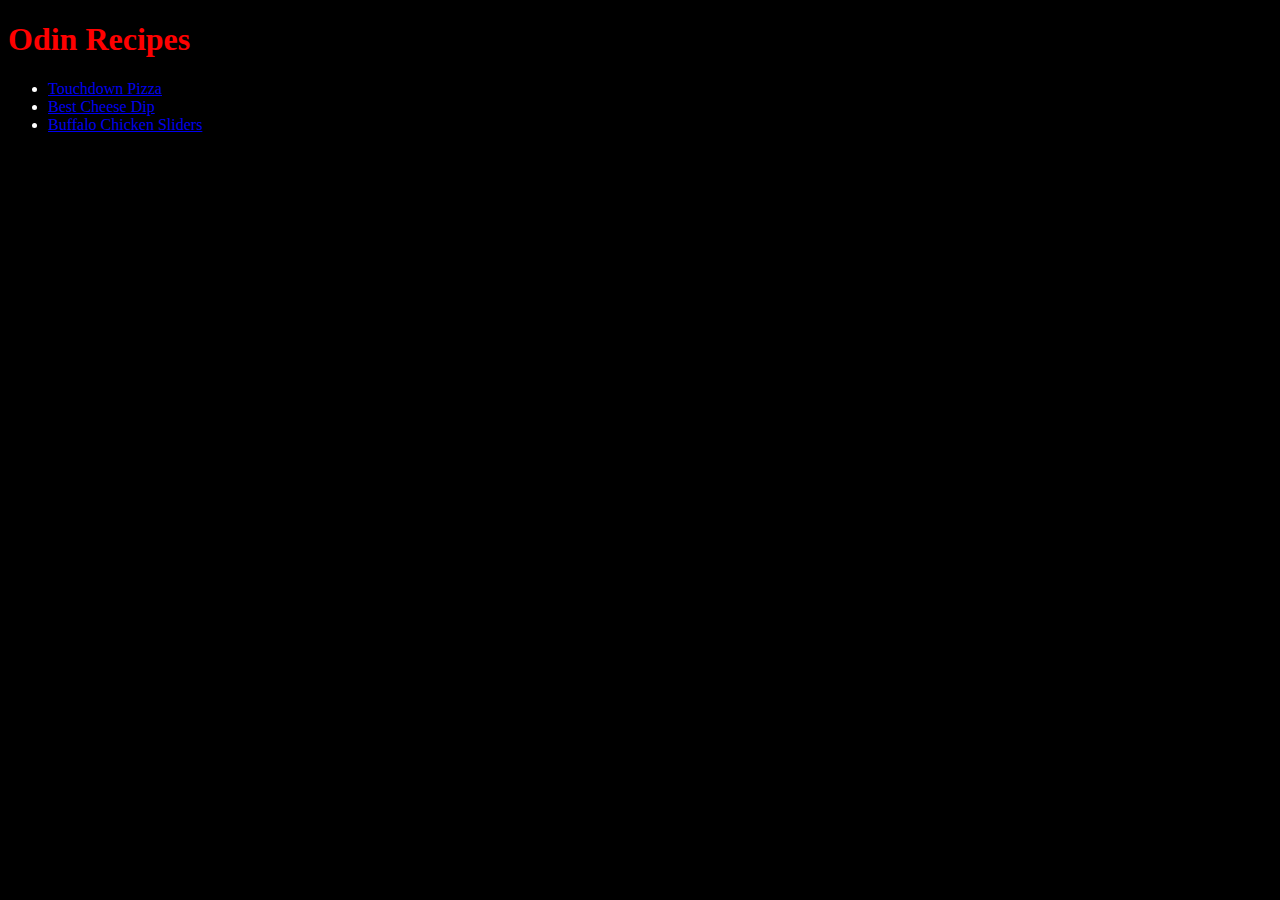
<file: index.html>
<!DOCTYPE html>
<html lang="en">
<head>
    <meta charset="UTF-8">
    <meta name="viewport" content="width=device-width, initial-scale=1.0">
    <link rel="stylesheet" type="text/css" href="styles.css"> 
    <title>My Odin Recipes</title>
</head>
<body>
    <h1>Odin Recipes</h1>
    <ul>
        <li><a href="recipes/touchdownpizza.html">Touchdown Pizza</a></li>
        <li><a href="recipes/bestcheesedip.html">Best Cheese Dip</a></li>
        <li><a href="recipes/buffalochickensliders.html">Buffalo Chicken Sliders</a></li>
    </ul>
</body>
</html>
</file>
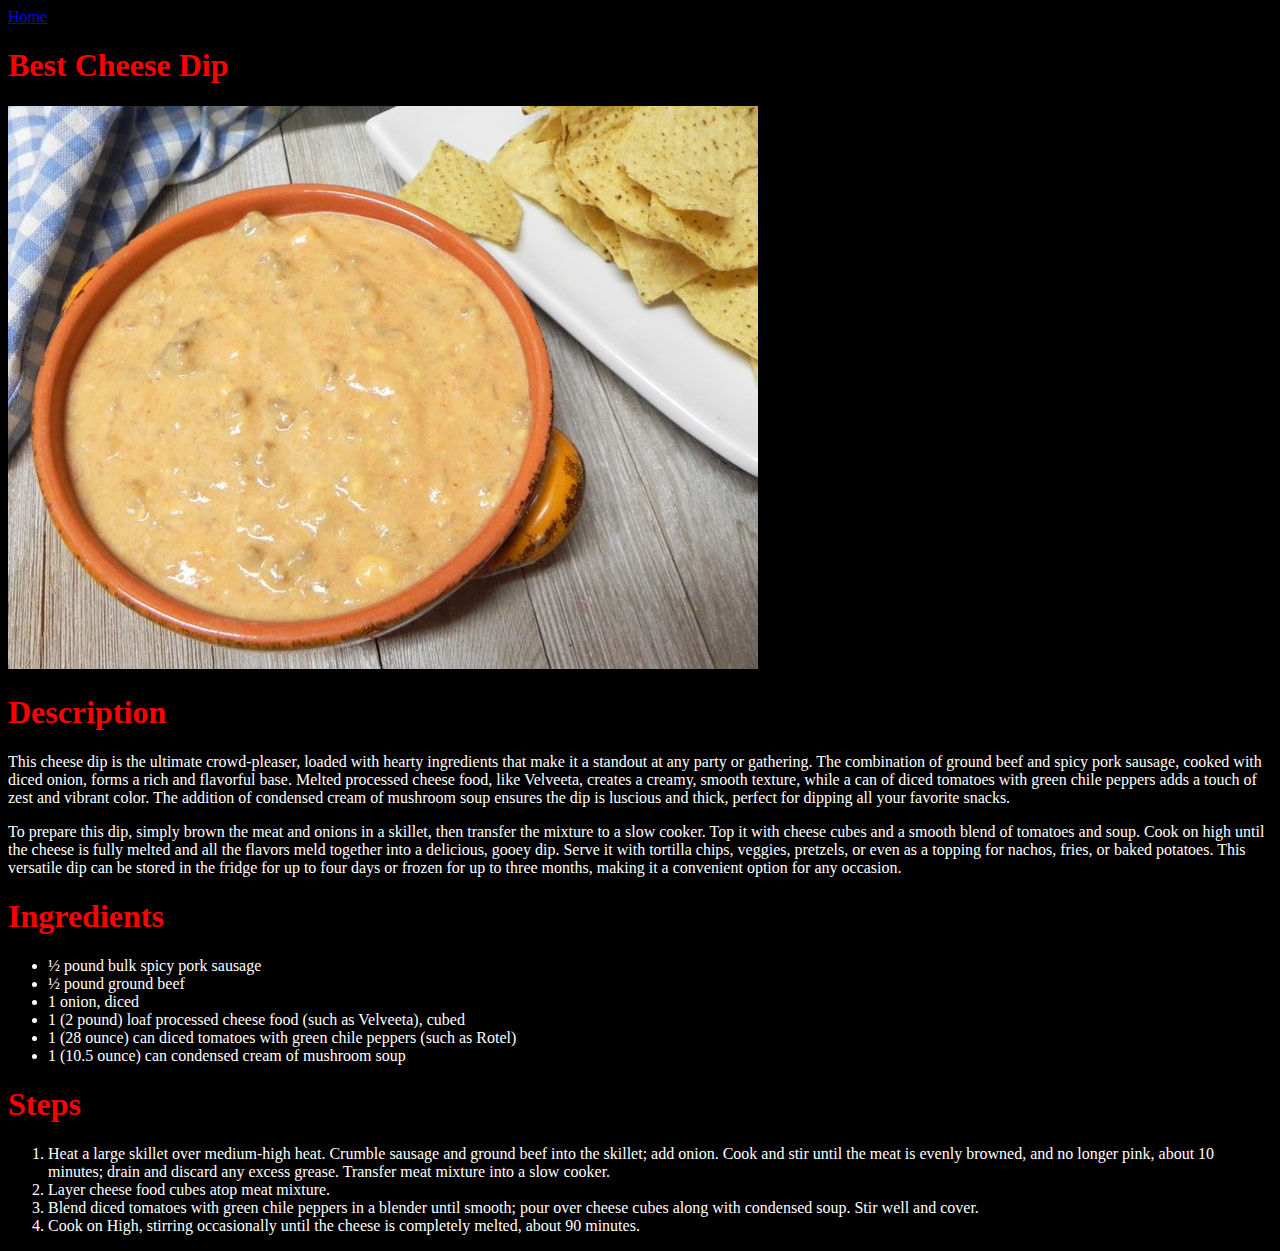
<file: recipes/bestcheesedip.html>
<!DOCTYPE html>
<html lang="en">
<head>
    <meta charset="UTF-8">
    <meta name="viewport" content="width=device-width, initial-scale=1.0">
    <link rel="stylesheet" type="text/css" href="../styles.css">
    <title>Best Cheese Dip</title>
</head>
<body>


    <a href="../index.html">Home</a>    
    <br>
    <h1>Best Cheese Dip</h1>
    <img src="../images/dip.jpg" alt="Best Cheese Dip">
    <h1>Description</h1>
    <p>This cheese dip is the ultimate crowd-pleaser, loaded with hearty ingredients that make it a standout at any party or gathering. The combination of ground beef and spicy pork sausage, cooked with diced onion, forms a rich and flavorful base. Melted processed cheese food, like Velveeta, creates a creamy, smooth texture, while a can of diced tomatoes with green chile peppers adds a touch of zest and vibrant color. The addition of condensed cream of mushroom soup ensures the dip is luscious and thick, perfect for dipping all your favorite snacks.</p>
    <p>To prepare this dip, simply brown the meat and onions in a skillet, then transfer the mixture to a slow cooker. Top it with cheese cubes and a smooth blend of tomatoes and soup. Cook on high until the cheese is fully melted and all the flavors meld together into a delicious, gooey dip. Serve it with tortilla chips, veggies, pretzels, or even as a topping for nachos, fries, or baked potatoes. This versatile dip can be stored in the fridge for up to four days or frozen for up to three months, making it a convenient option for any occasion.</p>
    <h1>Ingredients</h1>
    <ul>
        <li>½ pound bulk spicy pork sausage</li>
        <li>½ pound ground beef</li>
        <li>1 onion, diced</li>
        <li>1 (2 pound) loaf processed cheese food (such as Velveeta), cubed</li>
        <li>1 (28 ounce) can diced tomatoes with green chile peppers (such as Rotel)</li>
        <li>1 (10.5 ounce) can condensed cream of mushroom soup</li>
    </ul>
    <h1>Steps</h1>
    <ol>
        <li>Heat a large skillet over medium-high heat. Crumble sausage and ground beef into the skillet; add onion. Cook and stir until the meat is evenly browned, and no longer pink, about 10 minutes; drain and discard any excess grease. Transfer meat mixture into a slow cooker.</li>
        <li>Layer cheese food cubes atop meat mixture. </li>
        <li>Blend diced tomatoes with green chile peppers in a blender until smooth; pour over cheese cubes along with condensed soup. Stir well and cover.</li>
        <li>Cook on High, stirring occasionally until the cheese is completely melted, about 90 minutes.</li>
    </ol>
</body>
</html>
</file>
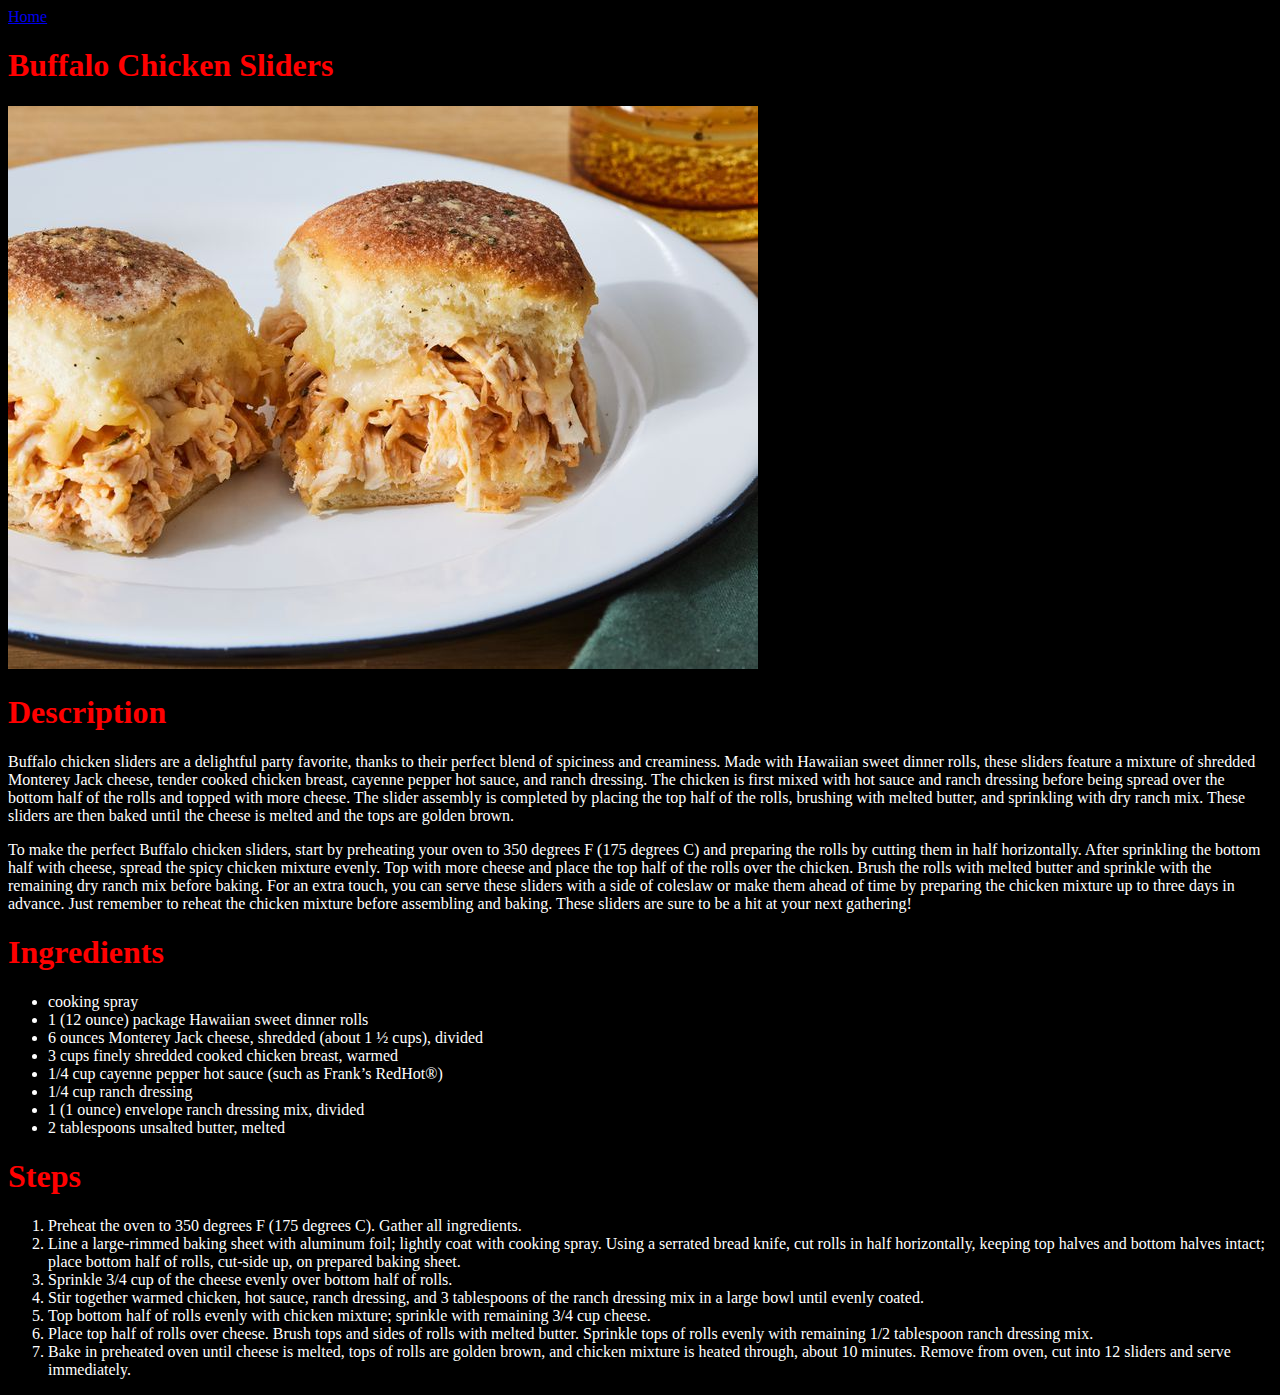
<file: recipes/buffalochickensliders.html>
<!DOCTYPE html>
<html lang="en">
<head>
    <meta charset="UTF-8">
    <meta name="viewport" content="width=device-width, initial-scale=1.0">
    <link rel="stylesheet" type="text/css" href="../styles.css">
    <title>Buffalo Chicken Sliders</title>
</head>
<body>


    <a href="../index.html">Home</a>    
    <br>
    <h1>Buffalo Chicken Sliders</h1>
    <img src="../images/sliders.jpg" alt="Buffalo Chicken Sliders">
    <h1>Description</h1>
    <p>Buffalo chicken sliders are a delightful party favorite, thanks to their perfect blend of spiciness and creaminess. Made with Hawaiian sweet dinner rolls, these sliders feature a mixture of shredded Monterey Jack cheese, tender cooked chicken breast, cayenne pepper hot sauce, and ranch dressing. The chicken is first mixed with hot sauce and ranch dressing before being spread over the bottom half of the rolls and topped with more cheese. The slider assembly is completed by placing the top half of the rolls, brushing with melted butter, and sprinkling with dry ranch mix. These sliders are then baked until the cheese is melted and the tops are golden brown.</p>
    <p>To make the perfect Buffalo chicken sliders, start by preheating your oven to 350 degrees F (175 degrees C) and preparing the rolls by cutting them in half horizontally. After sprinkling the bottom half with cheese, spread the spicy chicken mixture evenly. Top with more cheese and place the top half of the rolls over the chicken. Brush the rolls with melted butter and sprinkle with the remaining dry ranch mix before baking. For an extra touch, you can serve these sliders with a side of coleslaw or make them ahead of time by preparing the chicken mixture up to three days in advance. Just remember to reheat the chicken mixture before assembling and baking. These sliders are sure to be a hit at your next gathering!</p>
    <h1>Ingredients</h1>
    <ul>
        <li>cooking spray</li>
        <li>1 (12 ounce) package Hawaiian sweet dinner rolls</li>
        <li>6 ounces Monterey Jack cheese, shredded (about 1 ½ cups), divided</li>
        <li>3 cups finely shredded cooked chicken breast, warmed</li>
        <li>1/4 cup cayenne pepper hot sauce (such as Frank’s RedHot®)</li>
        <li>1/4 cup ranch dressing</li>
        <li>1 (1 ounce) envelope ranch dressing mix, divided</li>
        <li>2 tablespoons unsalted butter, melted</li>
    </ul>
    <h1>Steps</h1>
    <ol>
        <li>Preheat the oven to 350 degrees F (175 degrees C). Gather all ingredients.</li>
        <li>Line a large-rimmed baking sheet with aluminum foil; lightly coat with cooking spray. Using a serrated bread knife, cut rolls in half horizontally, keeping top halves and bottom halves intact; place bottom half of rolls, cut-side up, on prepared baking sheet.</li>
        <li>Sprinkle 3/4 cup of the cheese evenly over bottom half of rolls.</li>
        <li>Stir together warmed chicken, hot sauce, ranch dressing, and 3 tablespoons of the ranch dressing mix in a large bowl until evenly coated.</li>
        <li>Top bottom half of rolls evenly with chicken mixture; sprinkle with remaining 3/4 cup cheese.</li>
        <li>Place top half of rolls over cheese. Brush tops and sides of rolls with melted butter. Sprinkle tops of rolls evenly with remaining 1/2 tablespoon ranch dressing mix.</li>
        <li>Bake in preheated oven until cheese is melted, tops of rolls are golden brown, and chicken mixture is heated through, about 10 minutes. Remove from oven, cut into 12 sliders and serve immediately.</li>
    </ol>
</body>
</html>
</file>
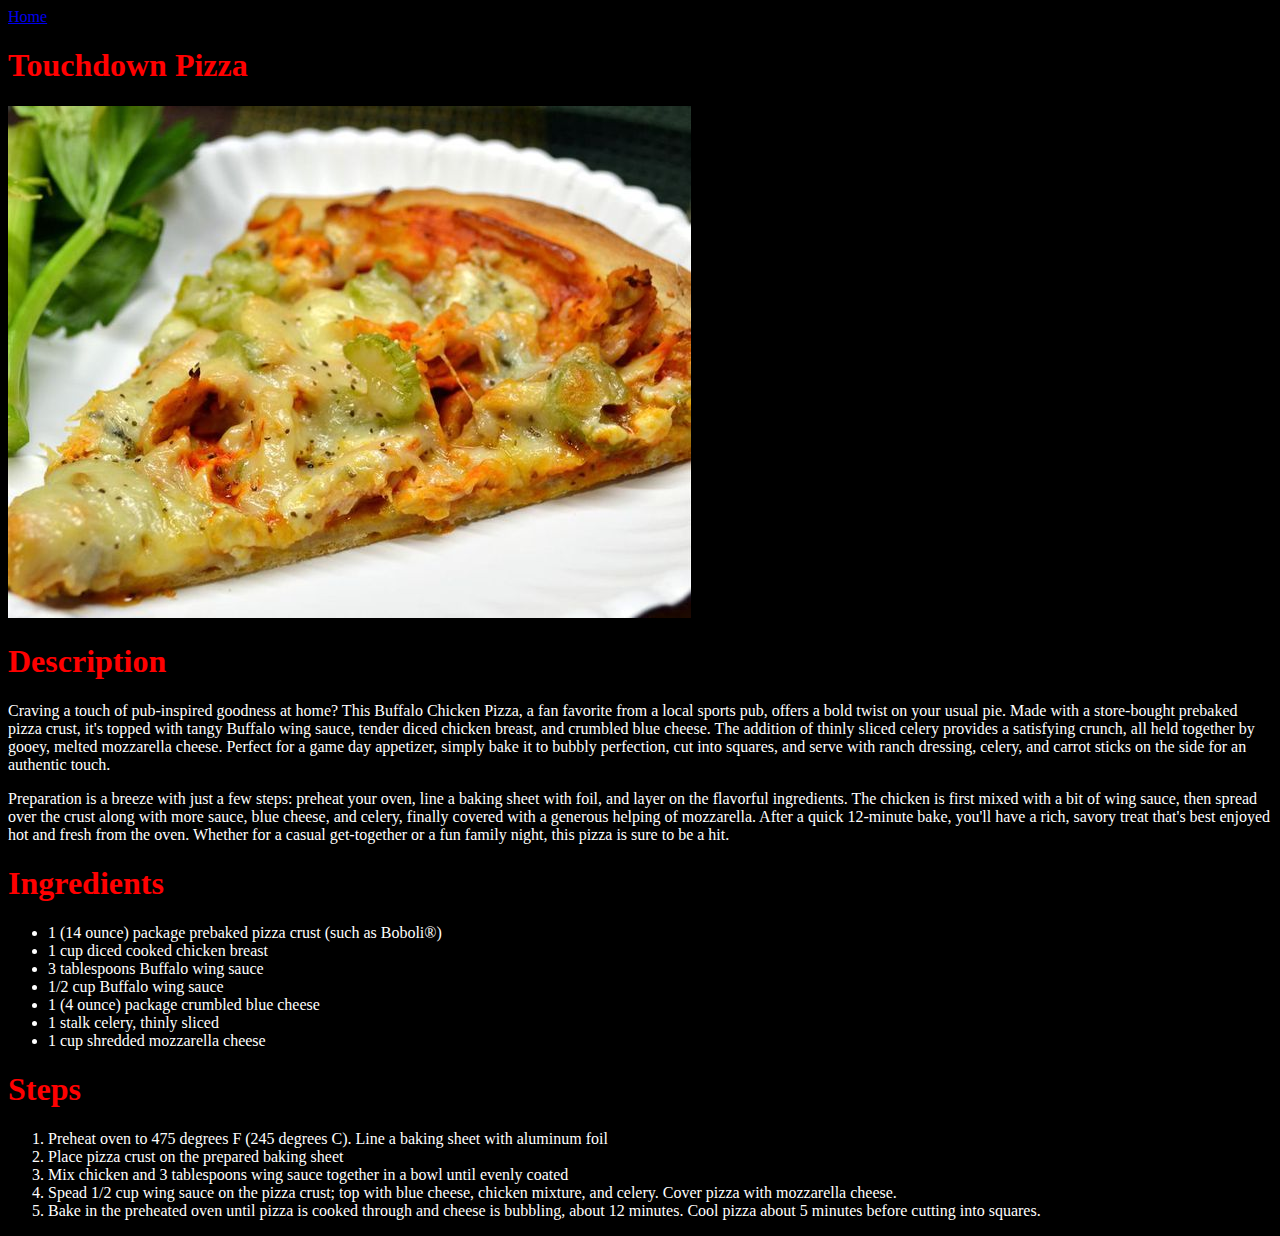
<file: recipes/touchdownpizza.html>
<!DOCTYPE html>
<html lang="en">
<head>
    <meta charset="UTF-8">
    <meta name="viewport" content="width=device-width, initial-scale=1.0">
    <link rel="stylesheet" type="text/css" href="../styles.css">
    <title>Touchdown Pizza</title>
</head>
<body>


    <a href="../index.html">Home</a>    
    <br>
    <h1>Touchdown Pizza</h1>
    <img src="../images/pizza.jpg" alt="touchdown pizza">
    <h1>Description</h1>
    <p>Craving a touch of pub-inspired goodness at home? This Buffalo Chicken Pizza, a fan favorite from a local sports pub, offers a bold twist on your usual pie. Made with a store-bought prebaked pizza crust, it's topped with tangy Buffalo wing sauce, tender diced chicken breast, and crumbled blue cheese. The addition of thinly sliced celery provides a satisfying crunch, all held together by gooey, melted mozzarella cheese. Perfect for a game day appetizer, simply bake it to bubbly perfection, cut into squares, and serve with ranch dressing, celery, and carrot sticks on the side for an authentic touch.</p>
    <p>Preparation is a breeze with just a few steps: preheat your oven, line a baking sheet with foil, and layer on the flavorful ingredients. The chicken is first mixed with a bit of wing sauce, then spread over the crust along with more sauce, blue cheese, and celery, finally covered with a generous helping of mozzarella. After a quick 12-minute bake, you'll have a rich, savory treat that's best enjoyed hot and fresh from the oven. Whether for a casual get-together or a fun family night, this pizza is sure to be a hit. </p>
    <h1>Ingredients</h1>
    <ul>
        <li>1 (14 ounce) package prebaked pizza crust (such as Boboli®)</li>
        <li>1 cup diced cooked chicken breast</li>
        <li>3 tablespoons Buffalo wing sauce</li>
        <li>1/2 cup Buffalo wing sauce</li>
        <li>1 (4 ounce) package crumbled blue cheese</li>
        <li>1 stalk celery, thinly sliced</li>
        <li>1 cup shredded mozzarella cheese</li>
    </ul>
    <h1>Steps</h1>
    <ol>
        <li>Preheat oven to 475 degrees F (245 degrees C). Line a baking sheet with aluminum foil</li>
        <li>Place pizza crust on the prepared baking sheet</li>
        <li>Mix chicken and 3 tablespoons wing sauce together in a bowl until evenly coated</li>
        <li>Spead 1/2 cup wing sauce on the pizza crust; top with blue cheese, chicken mixture, and celery. Cover pizza with mozzarella cheese.</li>
        <li>Bake in the preheated oven until pizza is cooked through and cheese is bubbling, about 12 minutes. Cool pizza about 5 minutes before cutting into squares.</li>
    </ol>
</body>
</html>
</file>
<file: styles.css>
body {
    background-color: black;
    color: white;
}


h1 {
    color: red;
}
</file>
